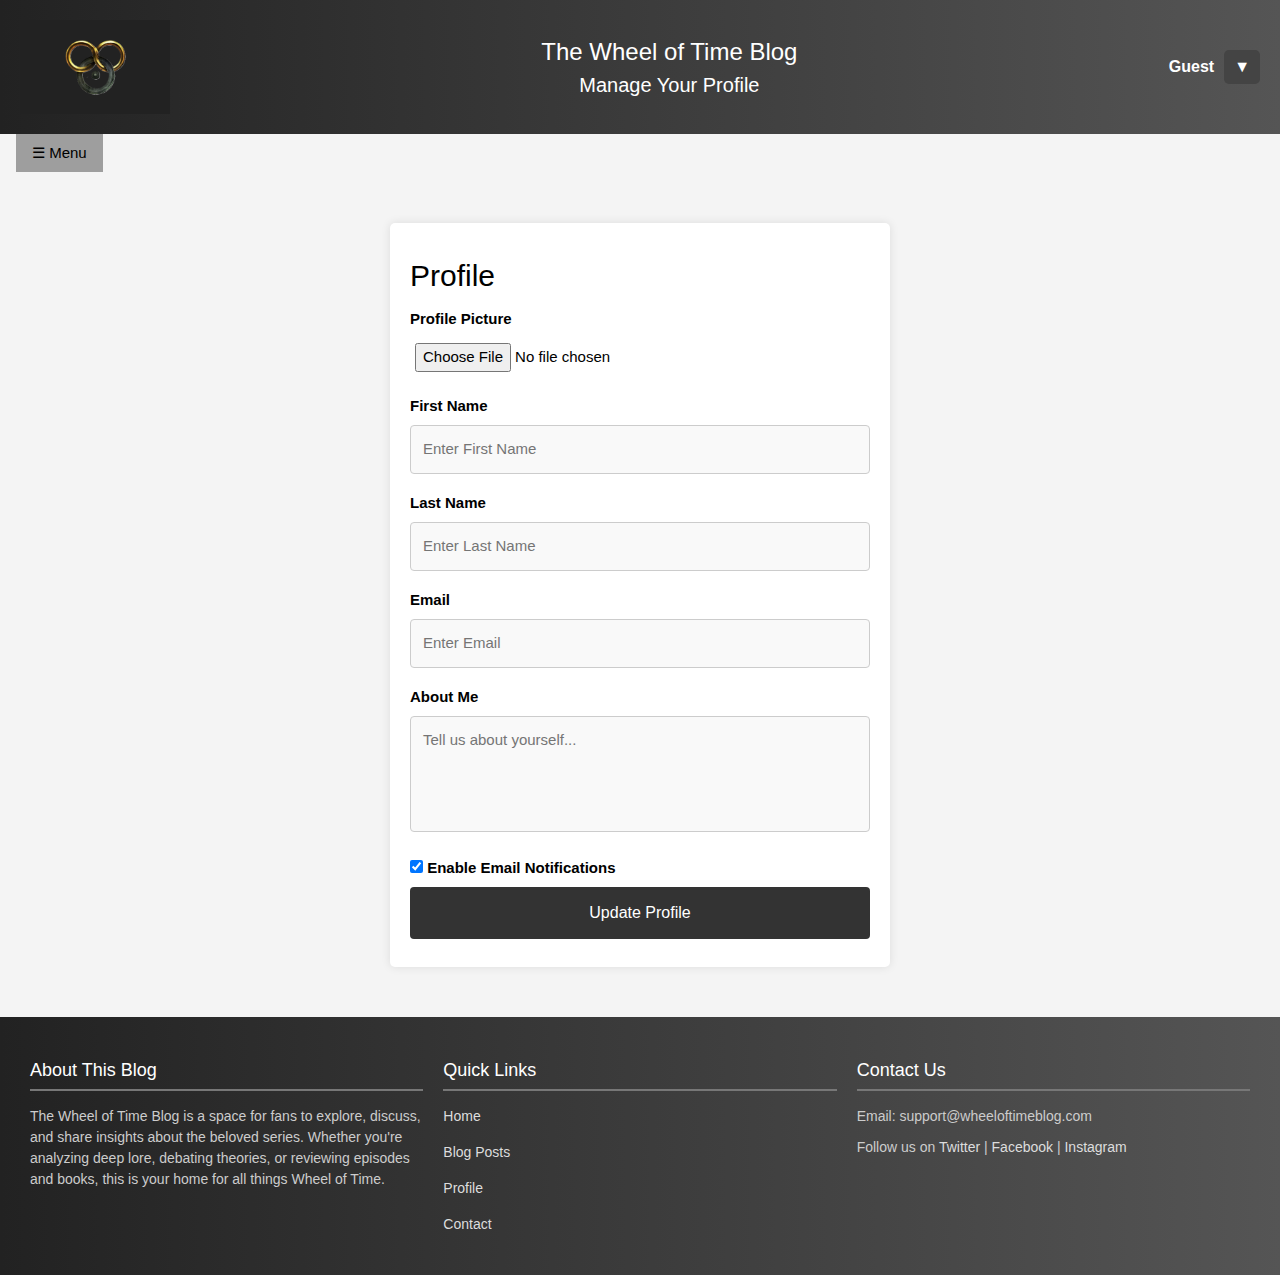
<file: Pages/profile.html>
<!DOCTYPE html>
<html lang="en">
<head>
    <meta charset="UTF-8">
    <meta name="viewport" content="width=device-width, initial-scale=1.0">
    <title>Profile - The Wheel of Time Blog</title>
    <link rel="stylesheet" href="../CSS/profile.css">
    <script src="../JS/script.js" defer></script>
    <link rel="stylesheet" href="https://www.w3schools.com/w3css/4/w3.css">
</head>
<body>
    <header class="header">
        <a href="index.html">
            <img src="../Images/WOT_Logo.jpg" alt="The Wheel of Time Blog" class="logo">
        </a>
        <div class="header-text">
            <h1>The Wheel of Time Blog</h1>
            <p class="subtitle">Manage Your Profile</p>
        </div>
        <div class="user-menu">
            <span id="usernameDisplay">Guest</span>
            <div class="dropdown">
                <button class="dropdown-btn" type="button">▼</button>
                <div class="dropdown-content">
                    <a href="profile.html">Profile</a>
                    <a href="Login.html">Login</a>
                </div>
            </div>
        </div>
    </header>
    <!-- Sidebar -->
    <div class="w3-sidebar w3-bar-block w3-card w3-animate-left" id="mySidebar">
        <button type="button" onclick="closeSidebar()" class="w3-bar-item w3-button w3-large">Close &times;</button>
        <a href="index.html" class="w3-bar-item w3-button custom-home-btn">Home</a>
        <a href="../blog.html" class="w3-bar-item w3-button">Blog Posts</a>
        <a href="profile.html" class="w3-bar-item w3-button">User Profiles</a>
        <a href="../comments.html" class="w3-bar-item w3-button">Comments &amp; Rankings</a>
        <a href="../moderation.html" class="w3-bar-item w3-button">Moderation</a>
        <a href="../admin.html" class="w3-bar-item w3-button">Admin Panel</a>
    </div>

    <!-- Open Sidebar Button -->
    <div class="w3-container">
        <button type="button" class="w3-button w3-gray" onclick="openSidebar()">☰ Menu</button>
    </div>

    <main class="content profile-page">
        <h2>Profile</h2>
        <form action="/update_profile.php" method="post" enctype="multipart/form-data">
            <div class="container">
                <label for="profile-pic"><b>Profile Picture</b></label>
                <input type="file" id="profile-pic" name="profile-pic" accept="image/*">
                <br>

                <label for="fname"><b>First Name</b></label>
                <input type="text" placeholder="Enter First Name" name="fname" required>

                <label for="lname"><b>Last Name</b></label>
                <input type="text" placeholder="Enter Last Name" name="lname" required>

                <label for="email"><b>Email</b></label>
                <input type="text" placeholder="Enter Email" name="email" required>

                <label for="bio"><b>About Me</b></label>
                <textarea placeholder="Tell us about yourself..." name="bio" rows="4"></textarea>

                <label>
                    <input type="checkbox" checked="checked" name="notifications"> Enable Email Notifications
                </label>

                <button type="submit" class="update-btn">Update Profile</button>
            </div>
        </form>
    </main>

    <footer class="footer">
        <div class="footer-about">
            <h3>About This Blog</h3>
            <p>The Wheel of Time Blog is a space for fans to explore, discuss, and share insights about the beloved series. Whether you're analyzing deep lore, debating theories, or reviewing episodes and books, this is your home for all things Wheel of Time.</p>
        </div>
        <div class="footer-links">
            <h3>Quick Links</h3>
            <ul>
                <li><a href="index.html">Home</a></li>
                <li><a href="blog.html">Blog Posts</a></li>
                <li><a href="profile.html">Profile</a></li>
                <li><a href="contact.html">Contact</a></li>
            </ul>
        </div>
        <div class="footer-contact">
            <h3>Contact Us</h3>
            <p>Email: support@wheeloftimeblog.com</p>
            <p>Follow us on <a href="#">Twitter</a> | <a href="#">Facebook</a>  | <a href="#">Instagram </a></p>
        </div>
    </footer>
</body>
</html>
</file>
<file: CSS/profile.css>
/* General Styles */
body {
    font-family: Arial, sans-serif;
    margin: 0;
    padding: 0;
    background-color: #f4f4f4;
}

/* Header Styles */
.header {
    background: linear-gradient(to right, #222, #555);
    color: white;
    padding: 20px;
    text-align: center;
    display: flex;
    align-items: center;
    justify-content: space-between;
}

.header-text h1 {
    font-size: 24px;
    margin: 0;
}

.subtitle {
    font-size: 20px;
    margin: 0;
}

.logo {
    width: 150px;
    height: auto;
    display: block;
}

.user-menu {
    display: flex;
    align-items: center;
    gap: 10px;
}

#usernameDisplay {
    font-size: 16px;
    color: white;
    font-weight: bold;
}

.dropdown {
    position: relative;
    display: inline-block;
}

.dropdown-btn {
    background-color: #444;
    color: white;
    border: none;
    padding: 5px 10px;
    cursor: pointer;
    font-size: 16px;
    border-radius: 5px;
}

.dropdown-content {
    display: none;
    position: absolute;
    background-color: #333;
    min-width: 120px;
    box-shadow: 0px 4px 8px rgba(0, 0, 0, 0.2);
    z-index: 1;
    border-radius: 5px;
}

.dropdown-content a {
    color: white;
    padding: 10px;
    text-decoration: none;
    display: block;
}

.dropdown-content a:hover {
    background-color: #444;
}

.dropdown:hover .dropdown-content {
    display: block;
}

/* Sidebar Styles */
.w3-sidebar {
    width: 200px;
    background: linear-gradient(to bottom, #333, #555);
    color: white;
    display: none;
    position: fixed;
    height: 100%;
    padding-top: 20px;
}

.w3-bar-item {
    background: transparent !important; 
    padding: 10px;
    color: white !important;
    text-decoration: none;
    display: block;
    font-size: 16px;
}

.w3-bar-item:hover {
    background-color: #777;
    color: white !important;
}

.custom-home-btn {
    background-color: #833 !important;
    color: white !important;
}

.custom-home-btn:hover {
    background-color: #a44 !important;
}

/* Profile Page Specific Styles */
.profile-page {
    max-width: 500px;
    margin: 50px auto;
    padding: 20px;
    background: white;
    border-radius: 5px;
    box-shadow: 0px 0px 10px rgba(0, 0, 0, 0.1);
}

.profile-page input[type=text],
.profile-page textarea,
.profile-page input[type=file] {
    width: 100%;
    padding: 12px;
    margin: 8px 0;
    border: 1px solid #ccc;
    box-sizing: border-box;
    border-radius: 4px;
    background: #f9f9f9;
}

.profile-page input[type=text]:focus,
.profile-page textarea:focus {
    background-color: #e8e8e8;
    outline: none;
}

.profile-page label {
    font-weight: bold;
    display: block;
    margin-top: 10px;
}

.profile-page textarea {
    resize: none;
}

.update-btn {
    background-color: #333;
    color: white;
    padding: 14px 20px;
    margin: 8px 0;
    border: none;
    cursor: pointer;
    width: 100%;
    border-radius: 4px;
    font-size: 16px;
}

.update-btn:hover {
    opacity: 0.9;
}

/* Profile Picture Upload Styling */
.profile-page input[type=file] {
    border: none;
    background: none;
    padding: 5px;
}

/* Footer Styles */
.footer {
    background: linear-gradient(to right, #222, #555);
    color: white;
    padding: 20px;
    display: flex;
    justify-content: space-between;
    align-items: flex-start;
    flex-wrap: wrap;
    text-align: left;
}

.footer div {
    flex: 1;
    margin: 10px;
    min-width: 250px;
}

.footer h3 {
    font-size: 18px;
    margin-bottom: 10px;
    border-bottom: 2px solid #777;
    padding-bottom: 5px;
}

.footer p, .footer ul, .footer li {
    font-size: 14px;
    color: #ccc;
    list-style: none;
    padding: 5px 0;
    margin: 0;
}

.footer a {
    color: #ddd;
    text-decoration: none;
    transition: color 0.3s ease;
}

.footer a:hover {
    color: white;
}

.footer-links ul {
    padding: 0;
}

.footer-links li {
    margin-bottom: 5px;
}
</file>
